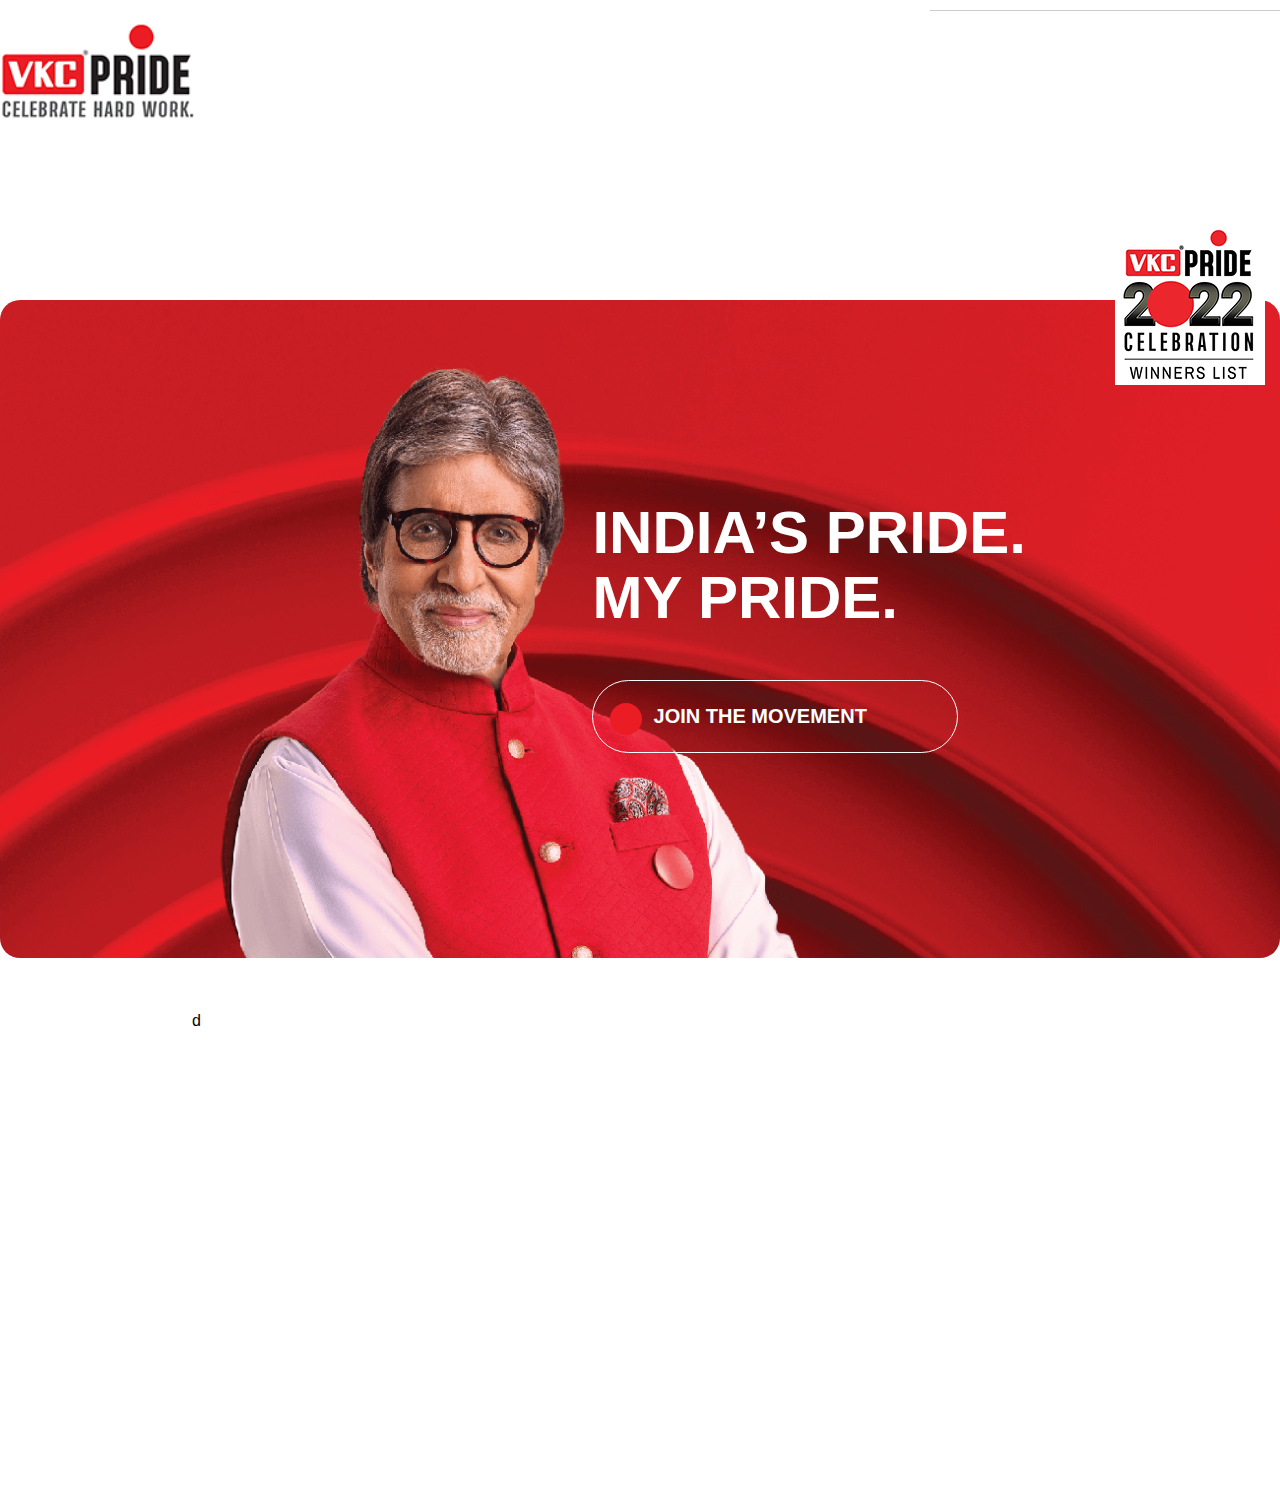
<file: index.html>
<!DOCTYPE html>
<html lang="en">
<head>
    <meta charset="UTF-8">
    <meta http-equiv="X-UA-Compatible" content="IE=edge">
    <meta name="viewport" content="width=device-width, initial-scale=1.0">

    <link href="https://cdn.jsdelivr.net/npm/bootstrap@5.0.2/dist/css/bootstrap.min.css" rel="stylesheet" integrity="sha384-EVSTQN3/azprG1Anm3QDgpJLIm9Nao0Yz1ztcQTwFspd3yD65VohhpuuCOmLASjC" crossorigin="anonymous">
    <link rel="stylesheet" href="https://cdnjs.cloudflare.com/ajax/libs/font-awesome/6.4.0/css/all.min.css" integrity="sha512-iecdLmaskl7CVkqkXNQ/ZH/XLlvWZOJyj7Yy7tcenmpD1ypASozpmT/E0iPtmFIB46ZmdtAc9eNBvH0H/ZpiBw==" crossorigin="anonymous" referrerpolicy="no-referrer" />
    <link rel="stylesheet" href="/style.css">
    <title>Document</title>
</head>
<body>
  <div class="h-auto ">
		<a href="vkc-pride-celebration-2022.html"><img class="pride_22" src="/PAGE-01/vkc-winners.png" alt=""></a></div>

  <div class="padding">
 <div class="header-main container-fluid ps-5" py-sm-0>
    <header class="container-fluid ps-sm-1 py-sm-0 ">
      <a href="" class="logo">
        <img class="" src="/LOGO/logo-01.png" alt="">
      </a>

      <nav>
        <a href=""></a>
      </nav>

      <div class="nav-item mobile-toggler" >
        <a href="" data-bs-toggle="modal" data-bs-target="#navbModal">
          <i class="fa-sharp fa-solid fa-bars" style="color: #0c0d0d;"></i>
        </a>
      </div>

      <!-- <button class="btn" type="button" data-bs-toggle="offcanvas" data-bs-target="#offcanvasTop" aria-controls="offcanvasTop"><i class="fa-sharp fa-solid fa-bars" style="color: #0c0d0d;"></i></button>

                  <div class="offcanvas offcanvas-start" tabindex="-1" id="offcanvasTop" aria-labelledby="offcanvasTopLabel">
                    <div class="offcanvas-header">
                      <h5 id="offcanvasTopLabel">Offcanvas top</h5>
                      <button type="button" class="btn-close text-reset" data-bs-dismiss="offcanvas" aria-label="Close"></button>
                    </div>
                    <div class="offcanvas-body">
                      ...
                    </div>
                  </div> -->






      <div class="modal "  id="navbModal" tabindex="-1" aria-labelledby="exampleModalLabel" aria-hidden="true">
        <div class="modal-dialog">
          <div class="modal-content">


            <div class="modal-header" >
              <img src="/LOGO/logo-01.png" alt="">
              <button type="button" class="btn-close" data-bs-dismiss="modal" aria-label="Close">
                <i class="fa-solid fa-x" style="color: #050505;"></i>
              </button>
            </div>


            <div class="modal-body" >

                  <div class="modal-line">
                    <a href="">Gents</a><img src="/dropdown/man.png" alt="">
                    <i class="fa-solid fa-plus" ></i>
                  </div>

                  <div class="modal-line">
                    <a href="/Ladies">Ladies</a><img src="/dropdown/women.png" alt="">
                    <i class="fa-solid fa-plus"></i>
                  </div>
                  

                  <div class="modal-line">
                    <a href="/Kids">Kids</a><img src="/dropdown/kids.png" alt="">
                    <i class="fa-solid fa-plus" style="color: #a4afc1;"></i>
                  </div>

                  <div class="modal-line">
                    <a href="/New Arrivals">New Arrivals</a>
                    <i class="fa-solid fa-plus float-end"></i>
                  </div>

                  <div class="modal-line">
                    <a href="/My Account">My Account</a>
                  
                  </div>

            </div>


            
          </div>
        </div>
      </div>
    </header>
    
  </div>
   <!-- page-01 -->
   <div class=" page-01 px-5">
    <img class=" h-auto" src="/PAGE-01/banner.png" alt="">


    <div class="imgtext">
      <h2 class="bannerh2">INdia’s pride.<br> my pride.</h2>
      <div class="button1">
        <div class="reddot"></div>&nbsp;&nbsp;join the movement
      </div>
    </div>

    <!-- page-02 -->
    <div class="page-02 container-fluid bg-primary">
      <div class="row h-100">
       

        <div class="col h-auto" >
          d
      </div>
      </div>
    
    </div>
  </div>
</div>
   
    
    
    


    <!-- script boostrap-->
    <script src="https://cdn.jsdelivr.net/npm/@popperjs/core@2.9.2/dist/umd/popper.min.js" integrity="sha384-IQsoLXl5PILFhosVNubq5LC7Qb9DXgDA9i+tQ8Zj3iwWAwPtgFTxbJ8NT4GN1R8p" crossorigin="anonymous"></script>
<script src="https://cdn.jsdelivr.net/npm/bootstrap@5.0.2/dist/js/bootstrap.min.js" integrity="sha384-cVKIPhGWiC2Al4u+LWgxfKTRIcfu0JTxR+EQDz/bgldoEyl4H0zUF0QKbrJ0EcQF" crossorigin="anonymous"></script>
    
</body>
</html>




<!-- <div class="col ">
  card
  <div class="card-story card h-100">
    <h2 class="video-text card-title fs-1 fw-bolder">I AM PROUD OF
      HARD WORK.</h2>
      <h5>The inspiring story of</h5>
      <h4>Amitabh Bachchan’s</h4>
      <h5>hard work.</h5>
      <button class="btn-2 btn border-1 border-dark d-flex w-50">
          <div class="reddote "></div>
          &nbsp;<span class="ps-3">WATCH NOW</span>

      </button>
  </div>
</div> -->
</file>
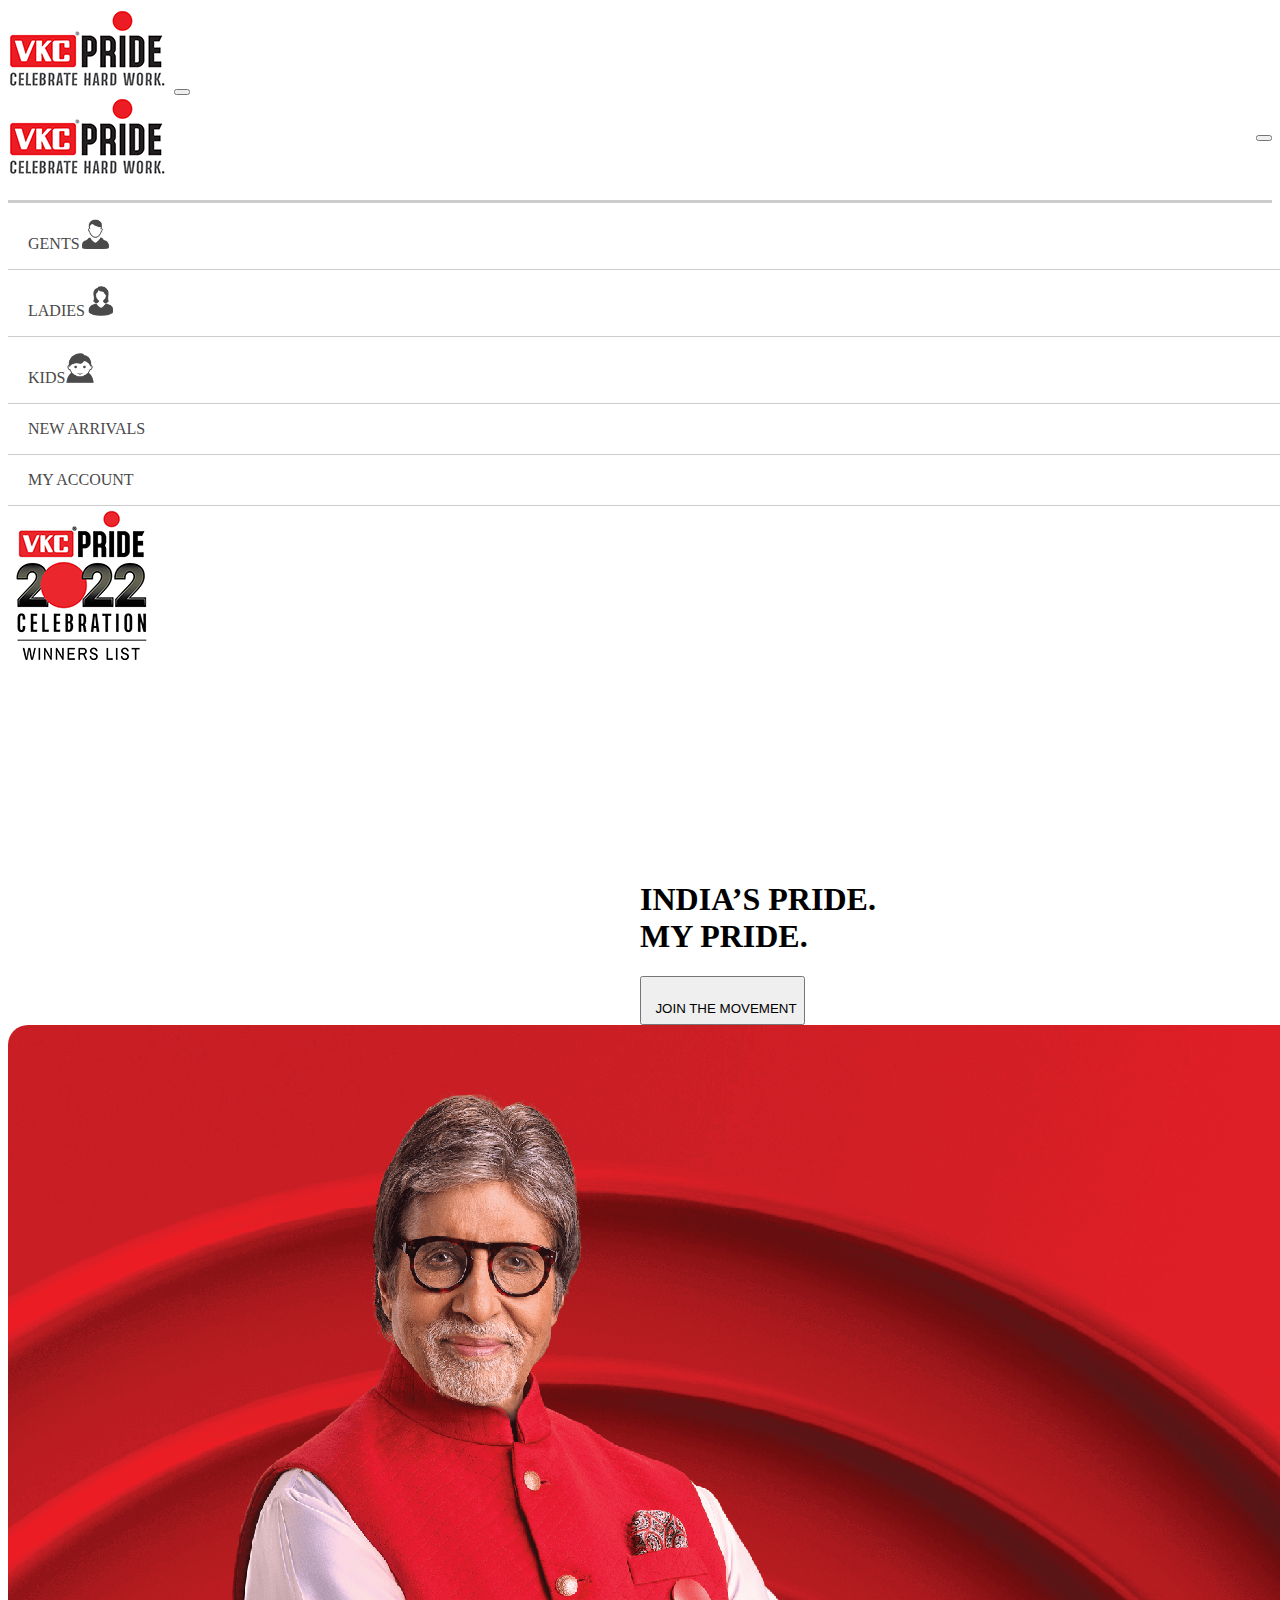
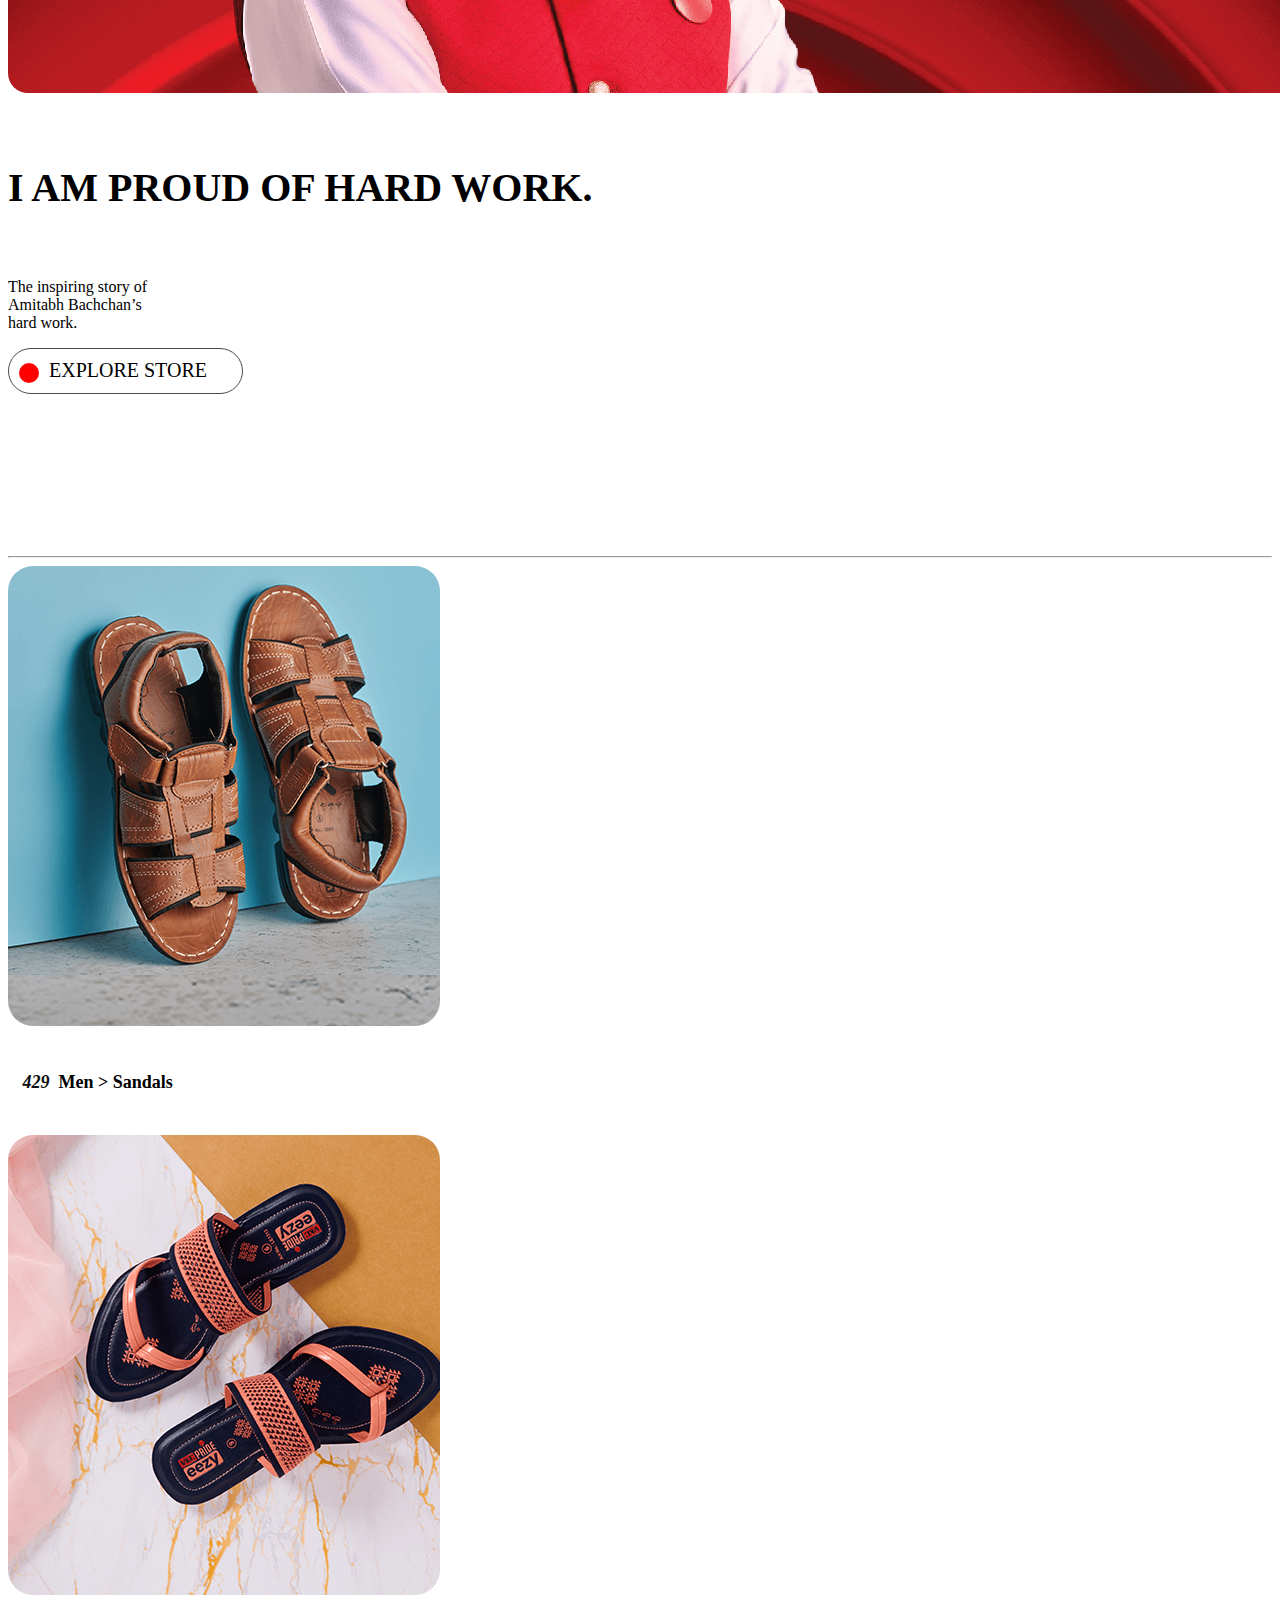
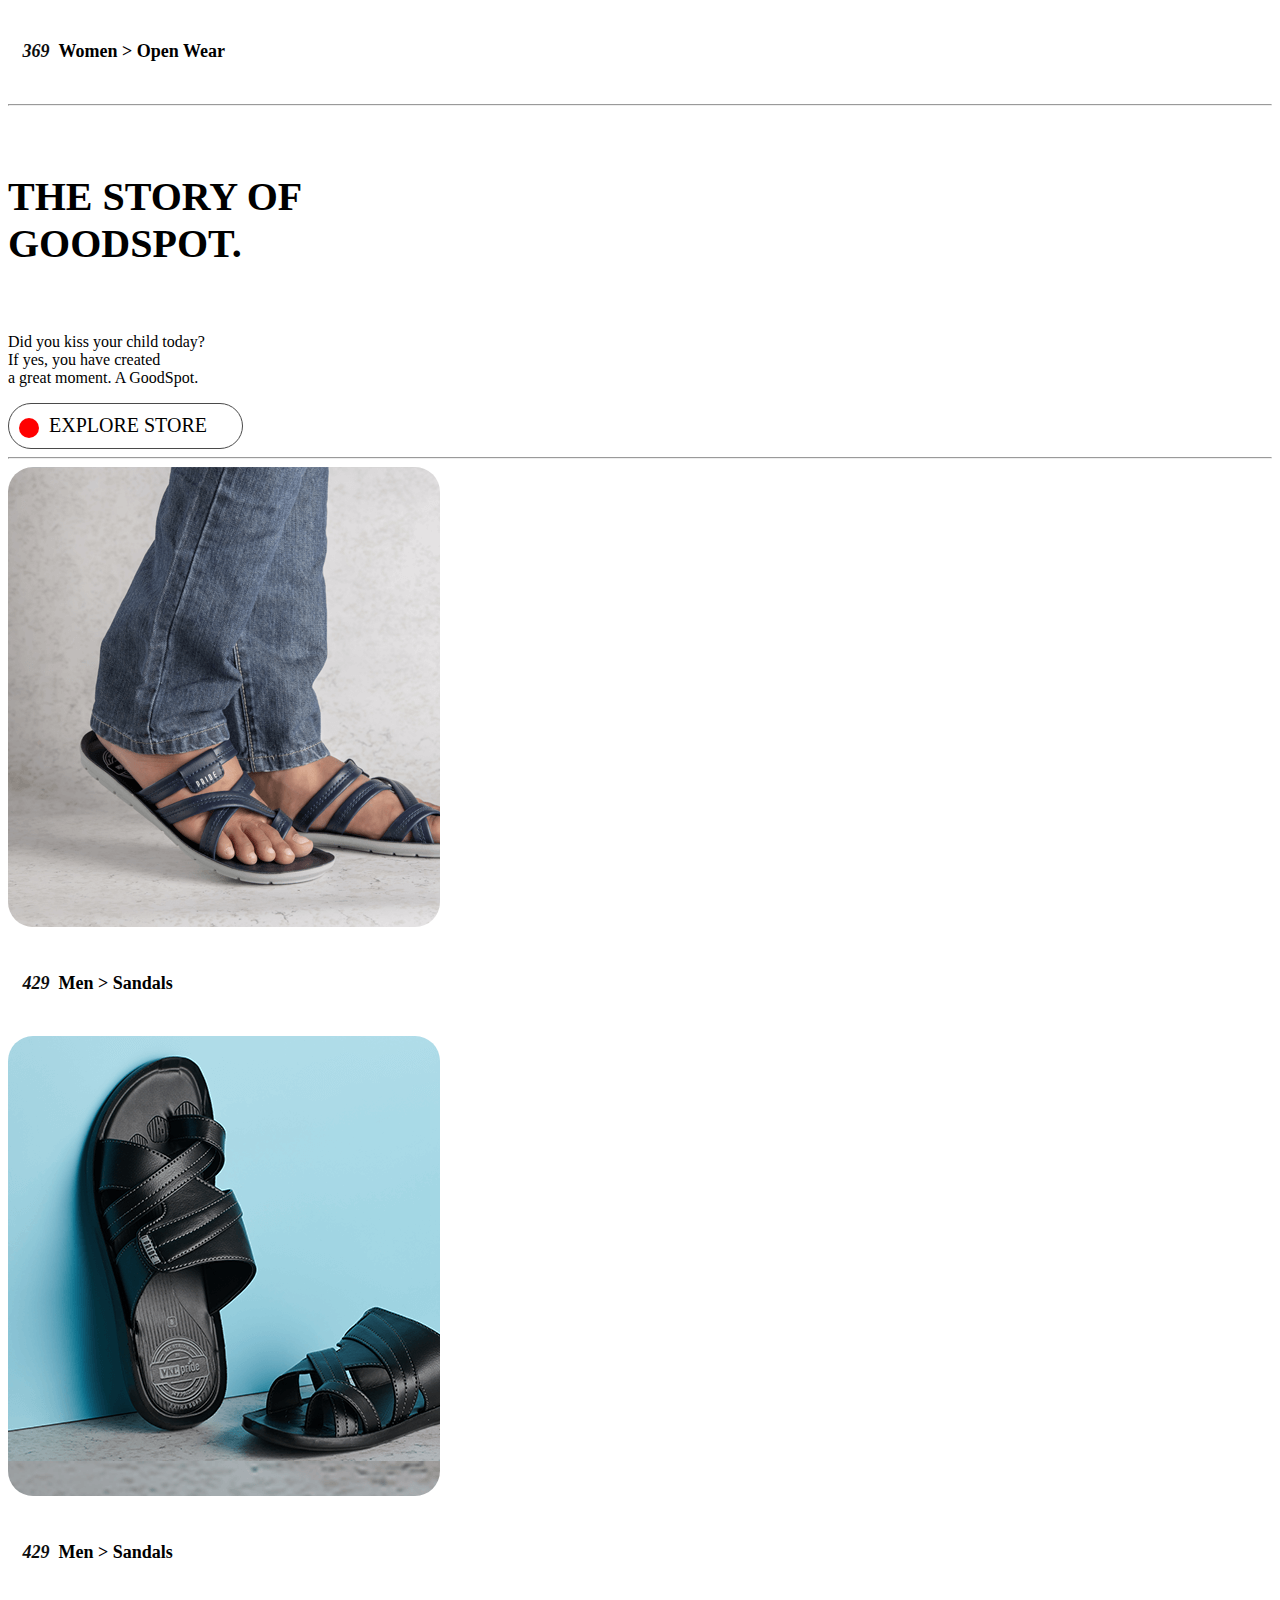
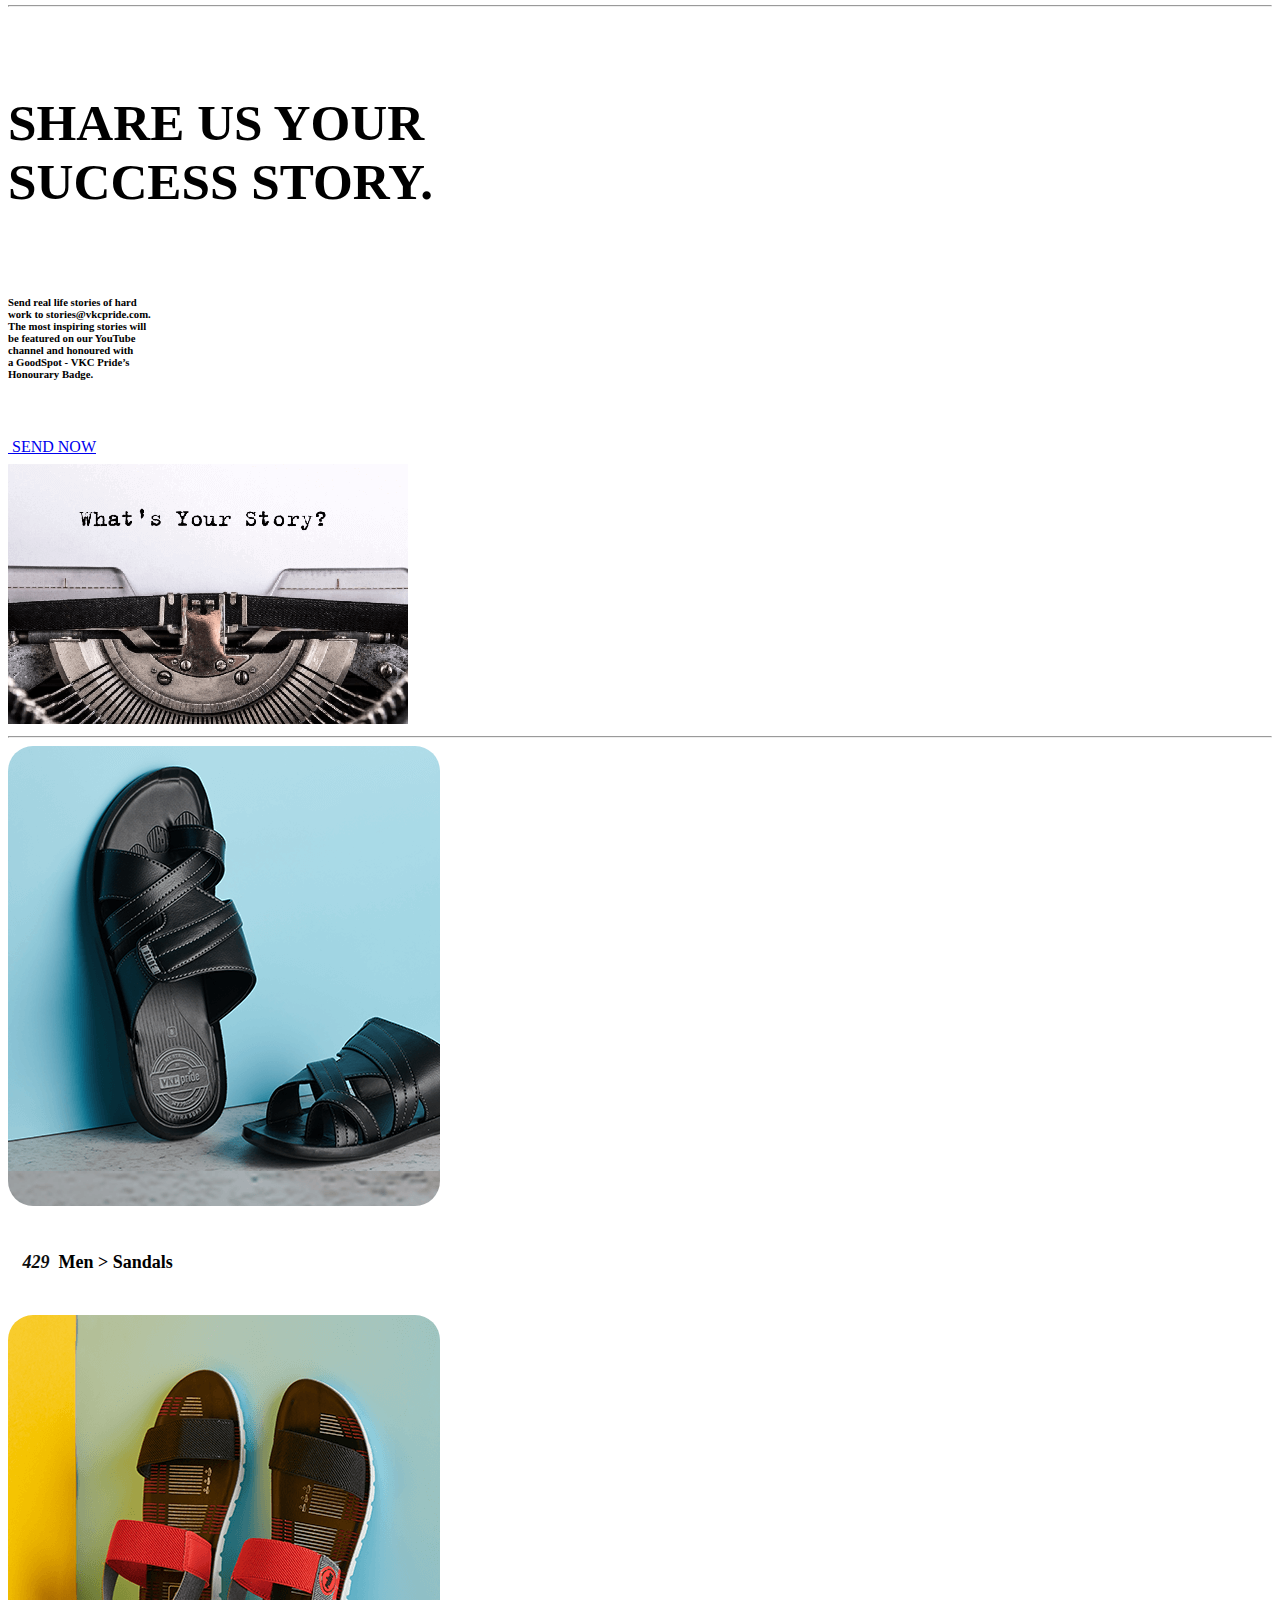
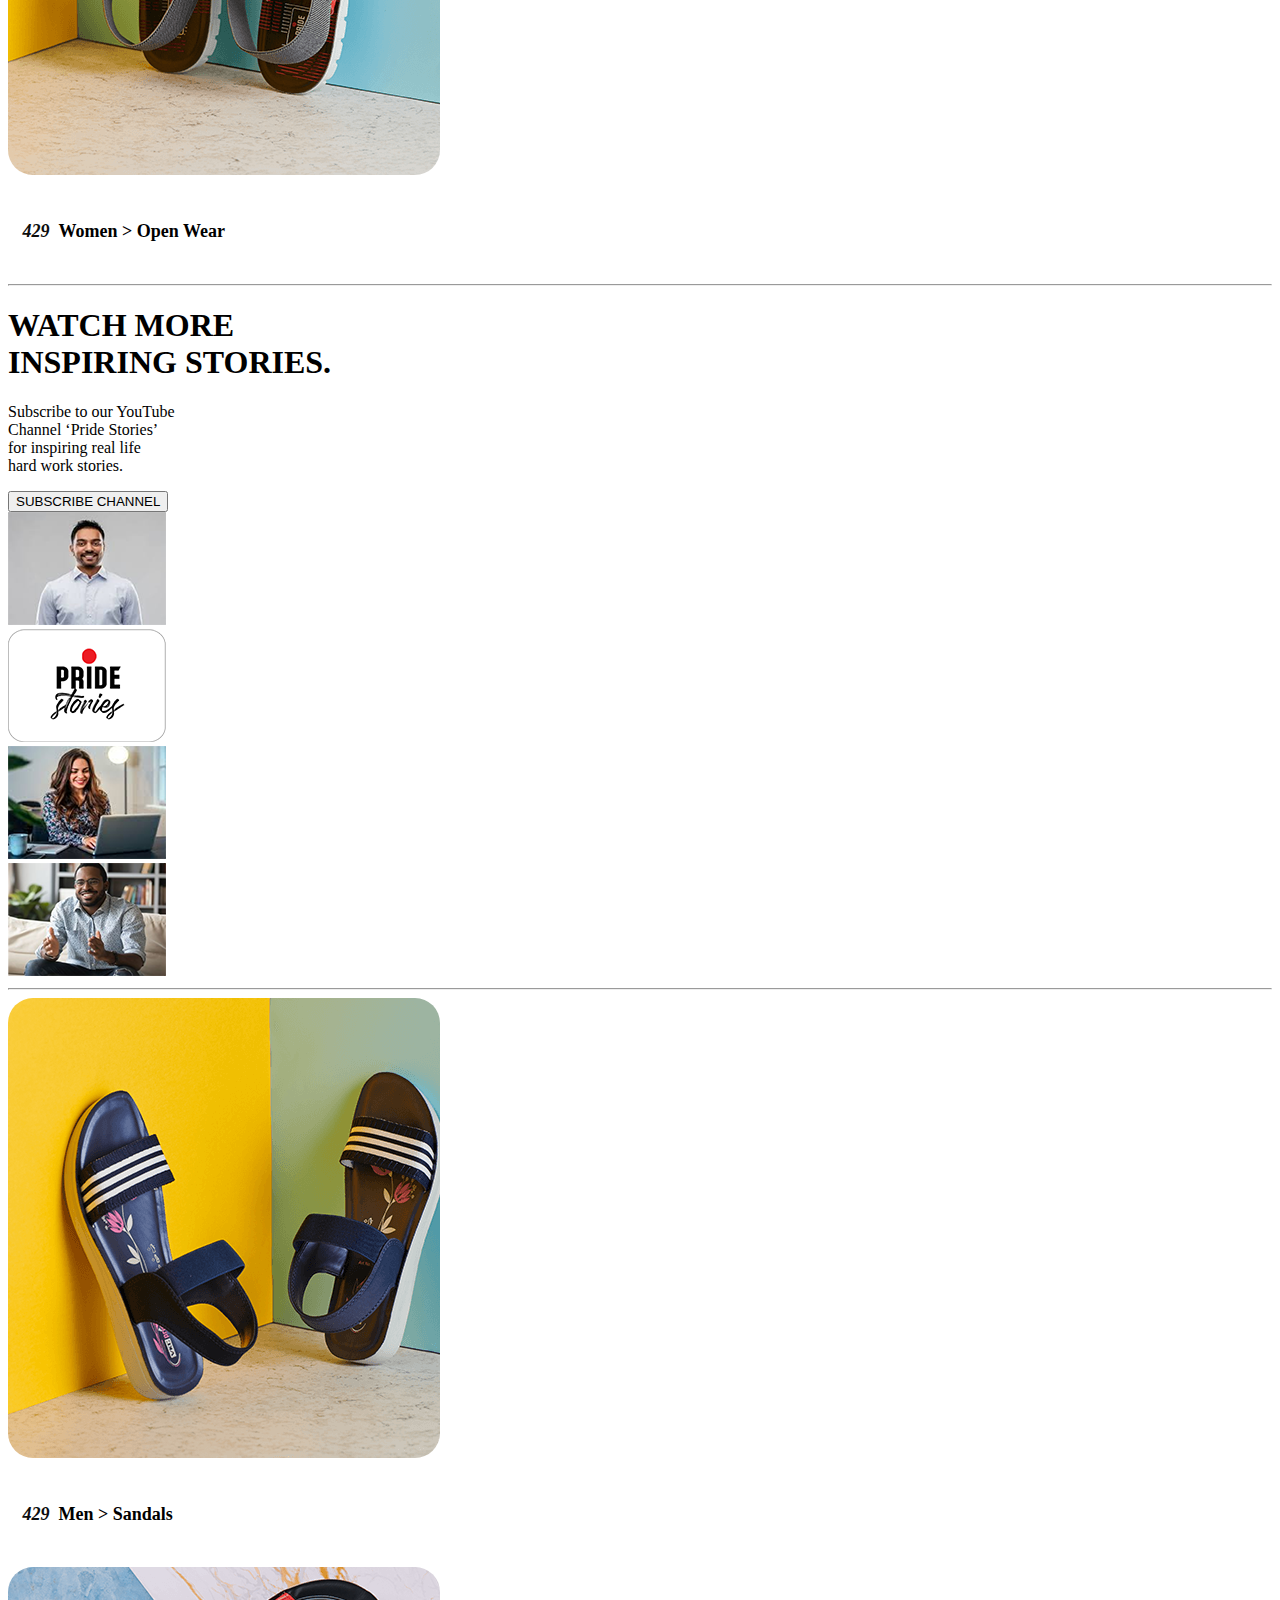
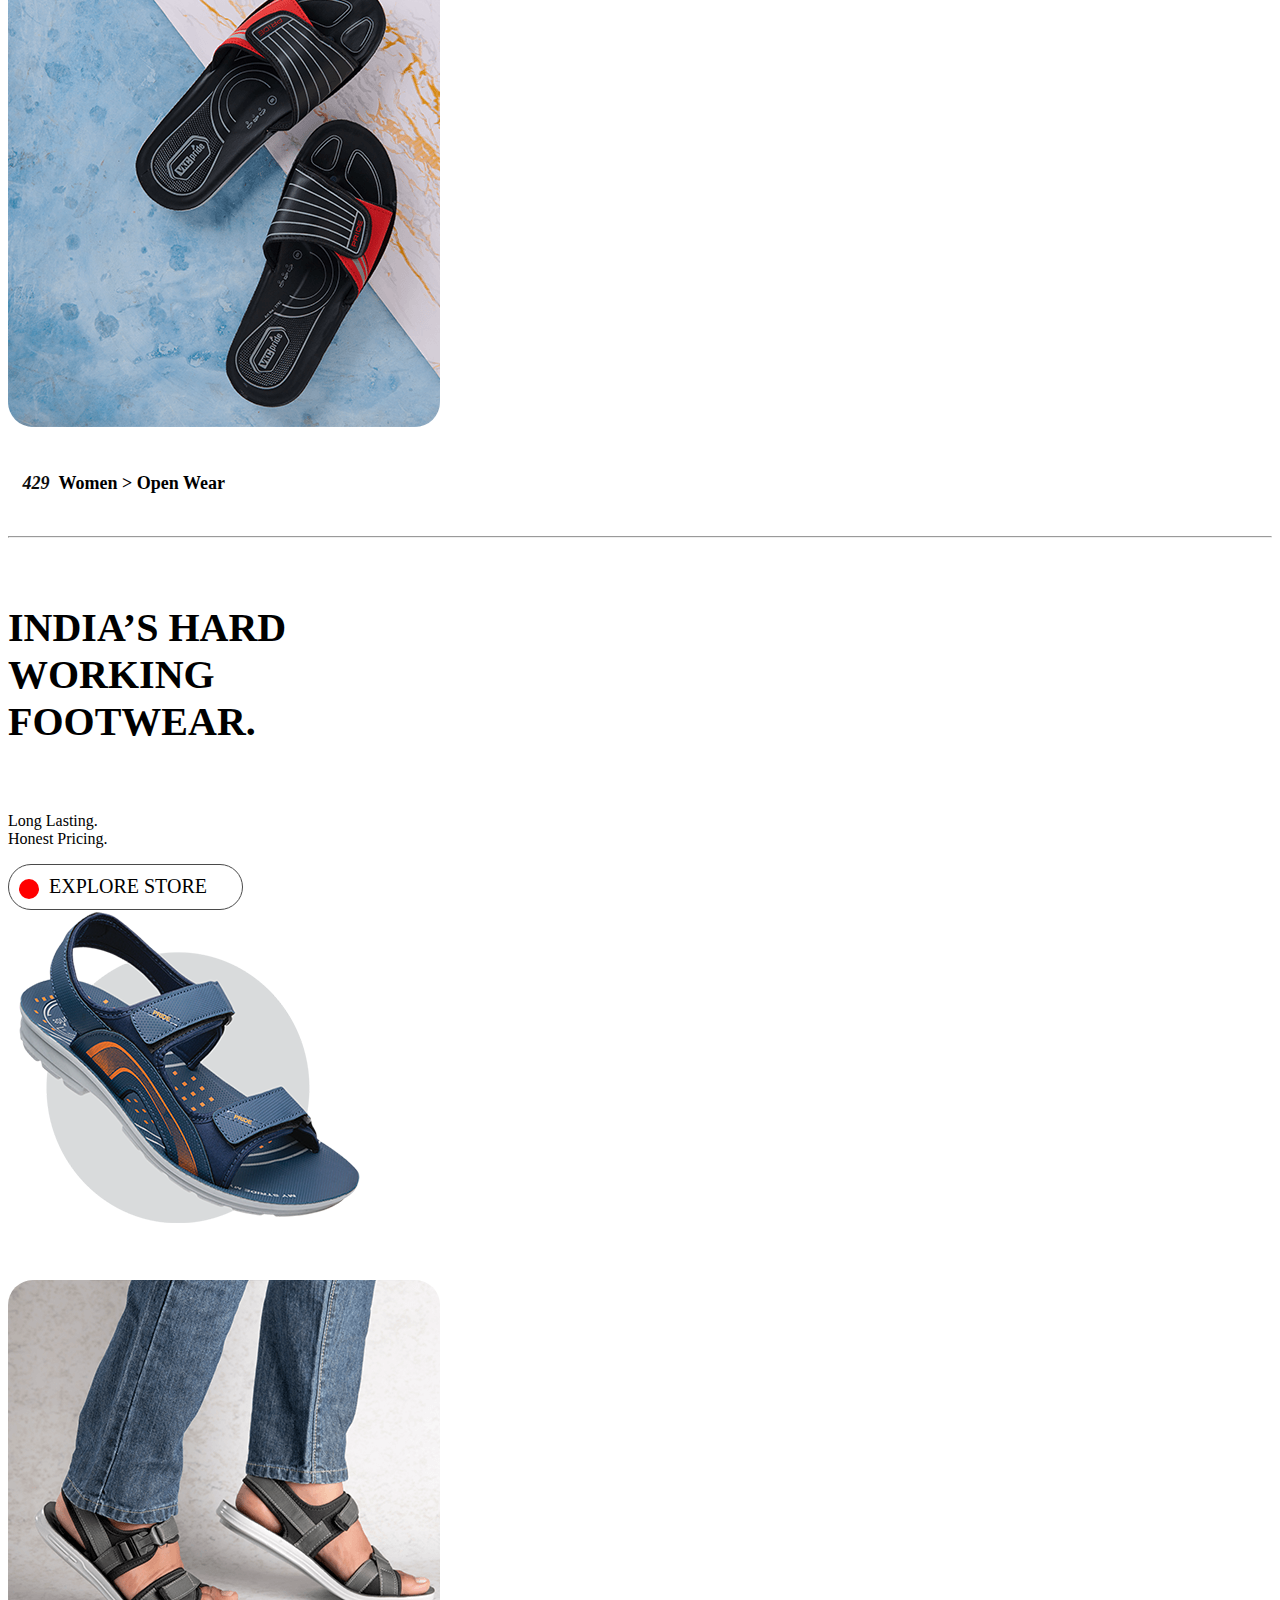
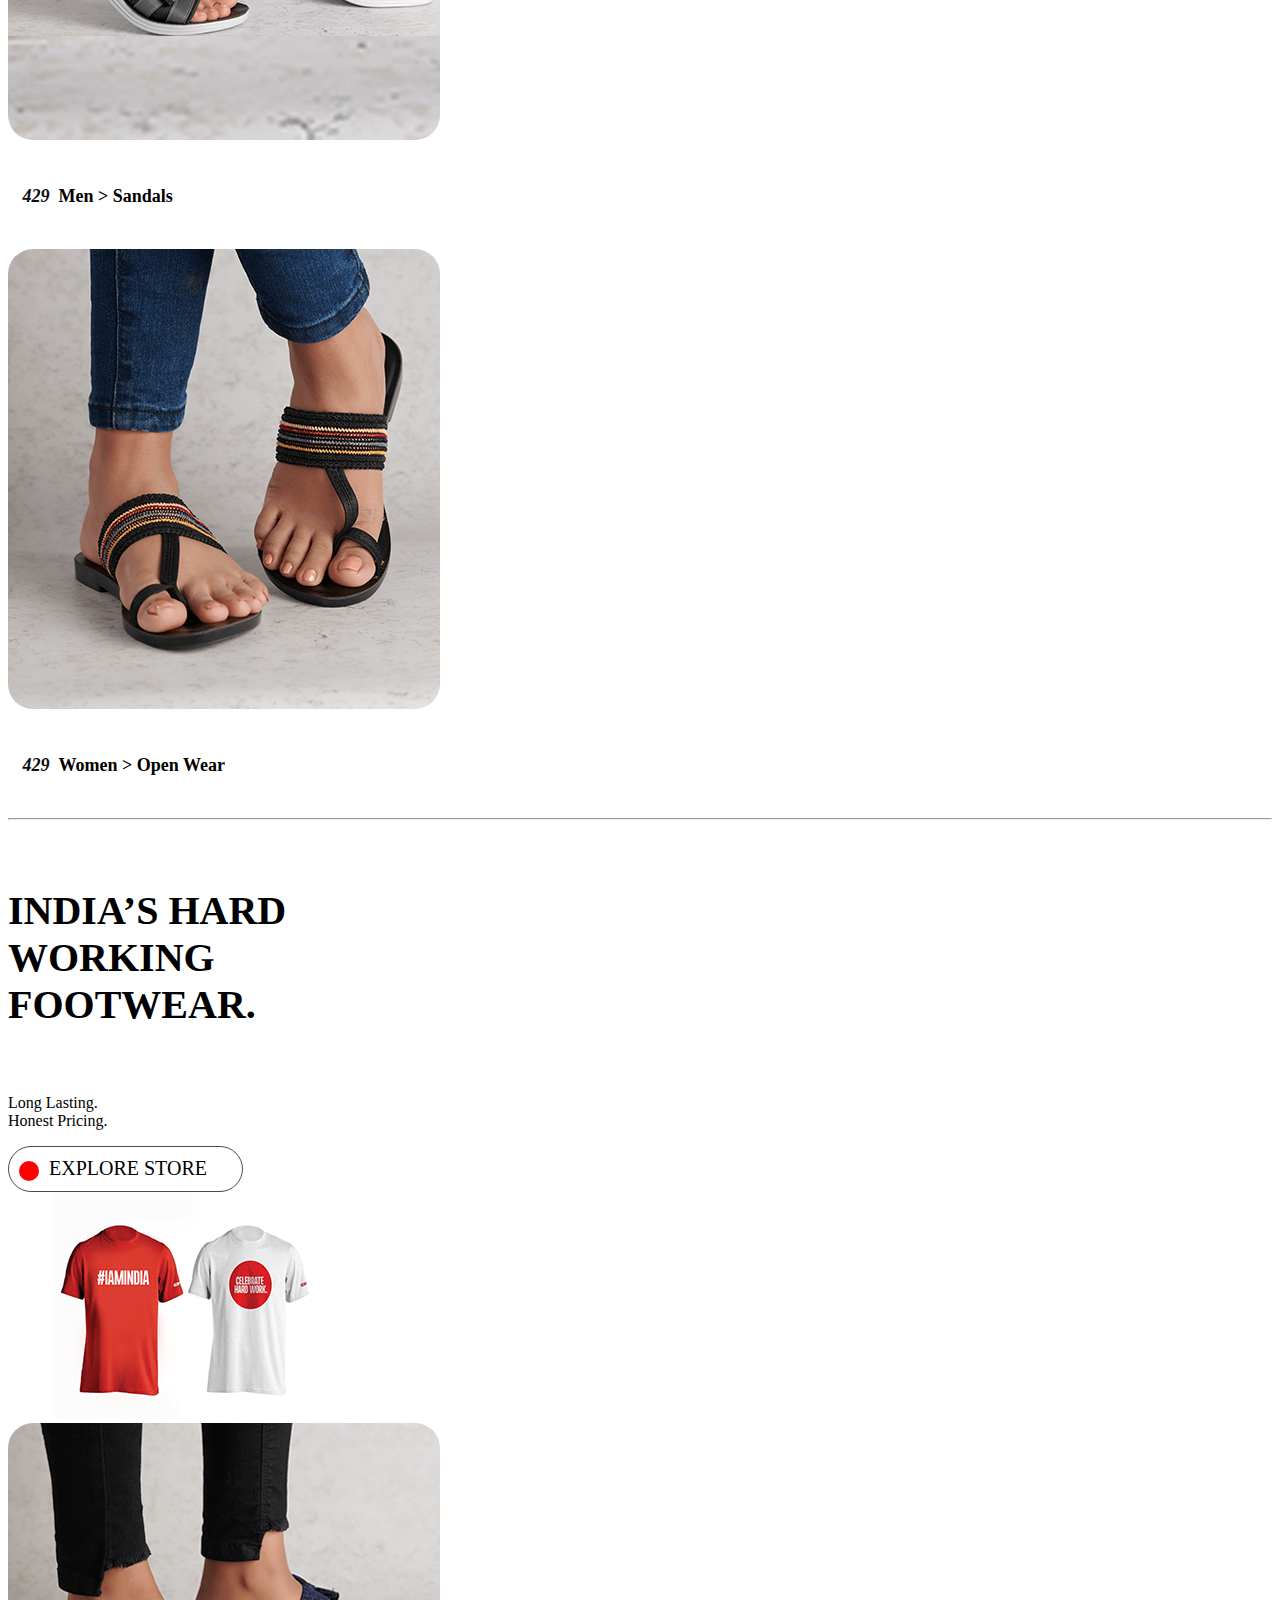
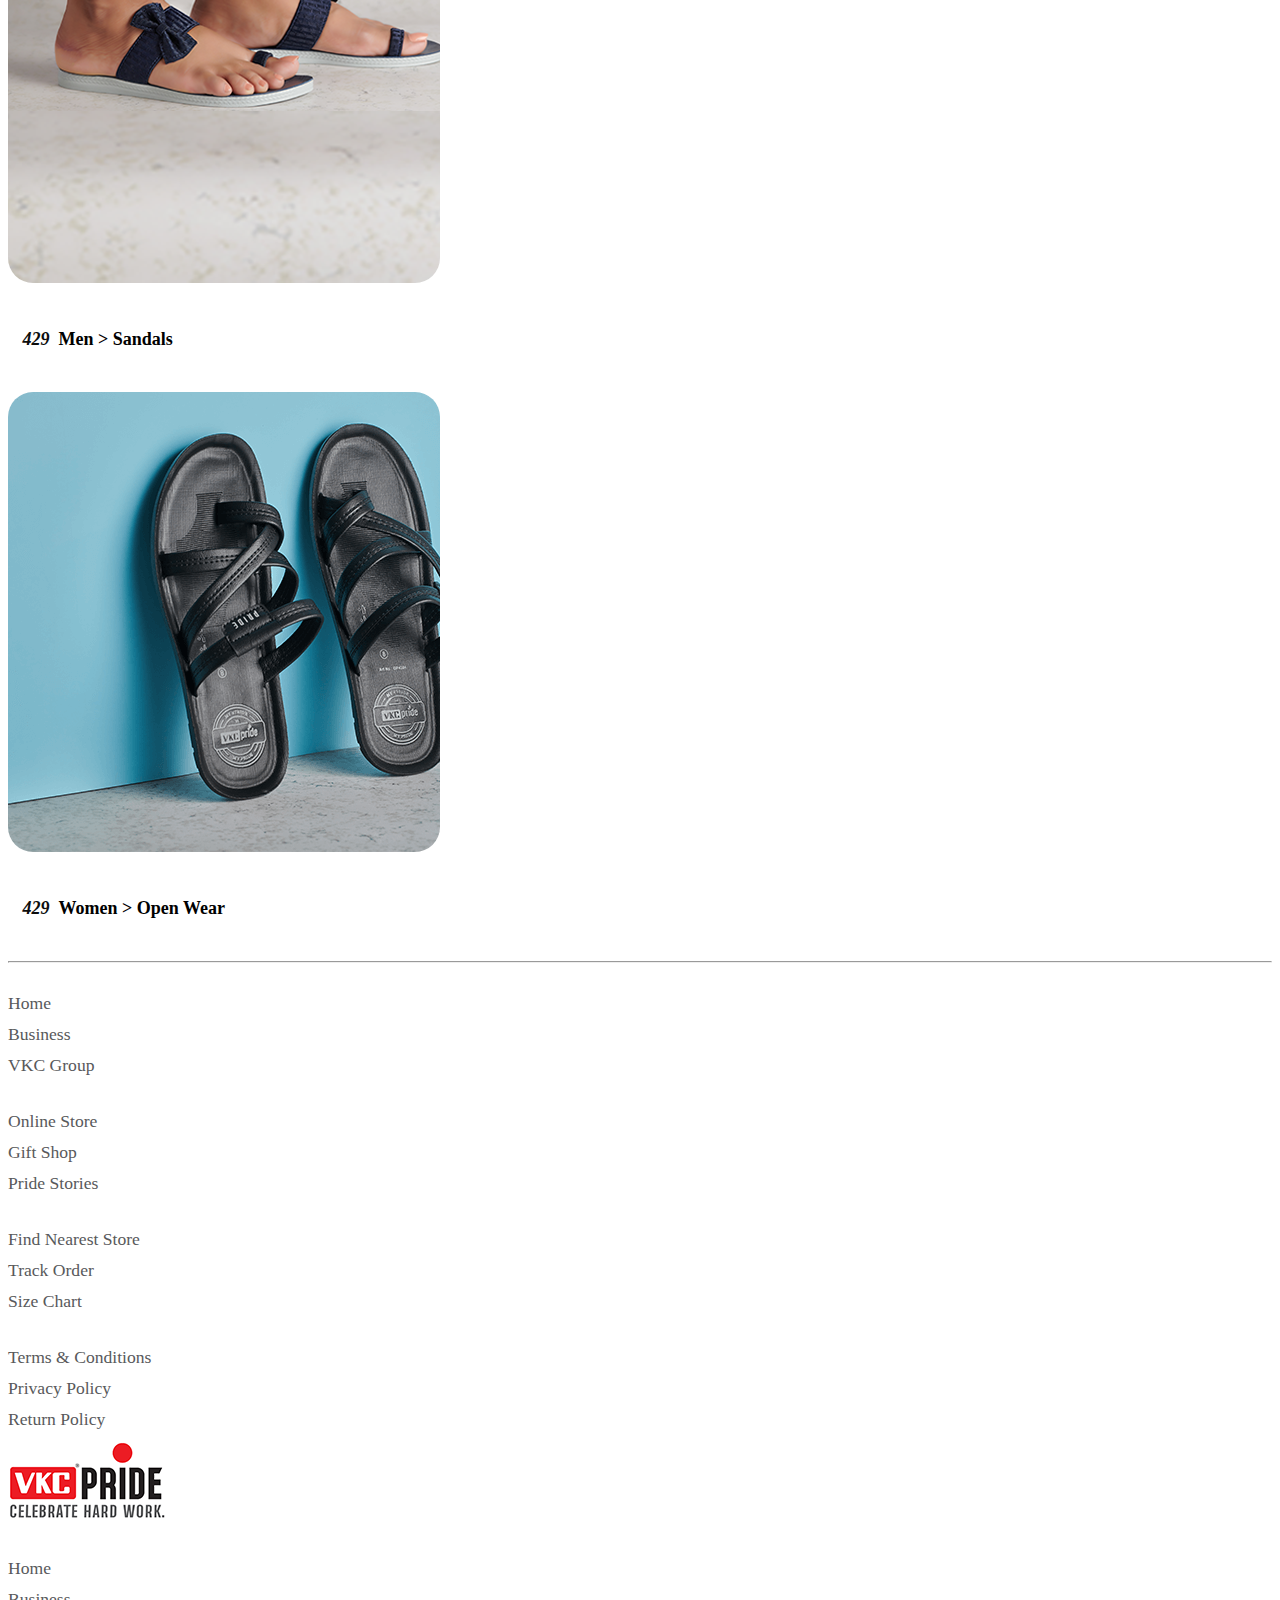
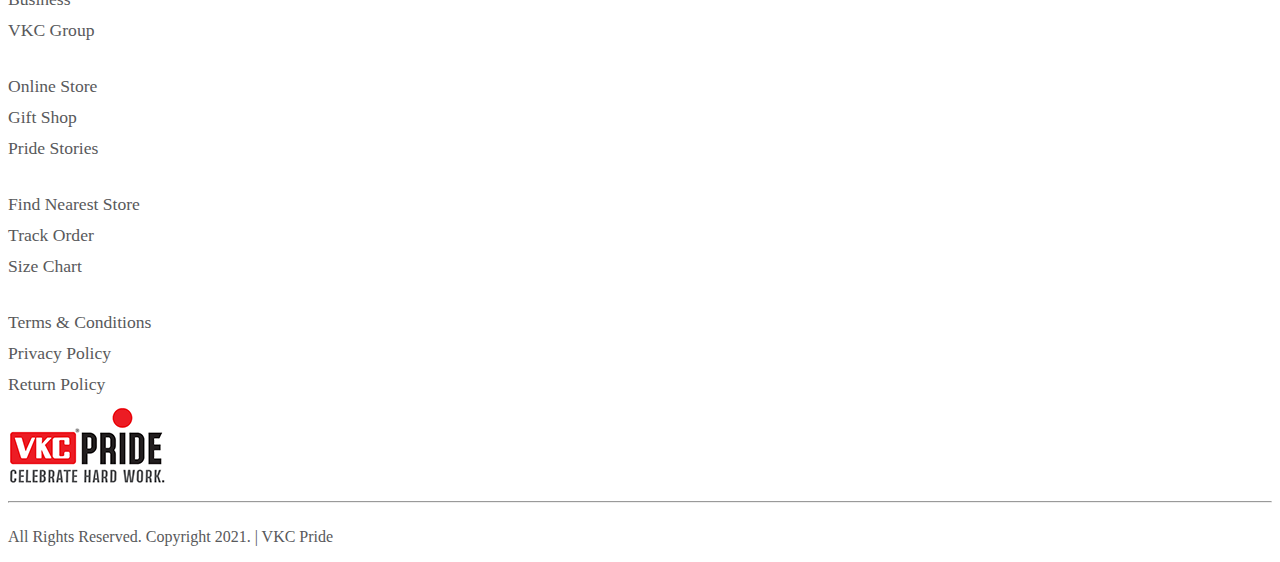
<file: vkc.html>
<!DOCTYPE html>
<html lang="en">
<head>
    <meta charset="UTF-8">
    <meta http-equiv="X-UA-Compatible" content="IE=edge">
    <meta name="viewport" content="width=device-width, initial-scale=1.0">

    <link rel="icon" href="images/fav.png" type="image/x-icon">
    <link href="https://cdn.jsdelivr.net/npm/bootstrap@5.0.2/dist/css/bootstrap.min.css" rel="stylesheet" integrity="sha384-EVSTQN3/azprG1Anm3QDgpJLIm9Nao0Yz1ztcQTwFspd3yD65VohhpuuCOmLASjC" crossorigin="anonymous">
    <link rel="stylesheet" href="https://cdnjs.cloudflare.com/ajax/libs/font-awesome/6.4.0/css/all.min.css" integrity="sha512-iecdLmaskl7CVkqkXNQ/ZH/XLlvWZOJyj7Yy7tcenmpD1ypASozpmT/E0iPtmFIB46ZmdtAc9eNBvH0H/ZpiBw==" crossorigin="anonymous" referrerpolicy="no-referrer" />    <!-- css -->
    <link rel="stylesheet" href="vkcstyle.css">
    <title>Document</title>
</head>
<body> 

          <!-- hrader
          ===================================== -->

    <div class="container-fluid ps-sm-5 bg-white sticky-top">
      
        <nav class="navbar navbar-light bg-white">
           
            <div class="container-fluid">
                <img class="p-0" src="/LOGO/logo-01.png" alt="">

              <!-- offcanvas
              ================================== -->
                
                <button class="btn" type="button" data-bs-toggle="offcanvas" data-bs-target="#offcanvasTop" aria-controls="offcanvasTop">
                  <i class="fa-sharp fa-solid fa-bars" style="color: #0c0d0d;"></i></button>

                <div class="offcanvas offcanvas-start" tabindex="-1" id="offcanvasTop" aria-labelledby="offcanvasTopLabel">
                  <div class="offcanvas-header">
                    <img id="offcanvasTopLabel" src="/LOGO/logo-01.png" alt="">
                    <button type="button" class="btn-close text-reset" data-bs-dismiss="offcanvas" aria-label="Close"></button>
                  </div>
                  <div class="offcanvas-body p-0">
                    <div class="offcanvas-line">
                        <a href="">Gents</a><img src="/dropdown/man.png" alt="">
                        <i class="fa-solid fa-plus float-end" ></i>
                      </div>
    
                      <div class="offcanvas-line">
                        <a href="/Ladies">Ladies</a><img src="/dropdown/women.png" alt="">
                        <i class="fa-solid fa-plus float-end"></i>
                      </div>
                      
    
                      <div class="offcanvas-line">
                        <a href="/Kids">Kids</a><img class="" src="/dropdown/kids.png" alt="">
                        <i class="fa-solid fa-plus float-end" style="color: #010205;"></i>
                      </div>
    
                      <div class="offcanvas-line">
                        <a href="/New Arrivals">New Arrivals</a>
                        <i class="fa-solid fa-plus float-end"></i>
                      </div>
    
                      <div class="offcanvas-line">
                        <a href="/My Account">My Account</a>
                      
                      </div>
                  </div>
                </div>

            </div>
          </nav>
          

    </div>

   
    <!-- INdia’s pride
    ================================================= -->
    

        <div class="container-fluid px-sm-5 ">
          
           
      
         
            <div class="vkc position-relative " >
              <img class="position-fixed winner " src="/PAGE-01/vkc-winners.png" alt="" style="right: 0%; top: 25%; z-index: 999;">
                <div class="text1 position-absolute">
                    <h1 class="text-white fw-bolder ">INDIA’S PRIDE. <br>
                        MY PRIDE.</h1>
                        <button class="btn-1  btn border-white  p-lg-4  fw-bolder fs-4 rounded-pill text-white text-center"> <i class="fa-sharp fa-solid fa-circle fa-xl" style="color: #EC1C24;"></i>&nbsp; <span> JOIN THE MOVEMENT</span></button>
                  </div>
        <img class="india w-100 " src="/PAGE-01/banner.png" alt="">
        
            
    </div>
    </div>
    <!-- videoooo
    =============================== -->

    <div class="container-sm justify-content-center d-flex">
      <div class="row my-5 ">
        <div class="col-6">
          <div class="card border-0 ">
            <div class="card-body card-5">
              <h5 class=" card-title fw-bold">I AM PROUD OF
                HARD WORK.</h5>
                <p class="text">The inspiring story of <br>
                 <span class="fs-5">Amitabh Bachchan’s</span> <br>
                  hard work.</p>
                <div class="button6">
                  <div class="reddot"></div>&nbsp;&nbsp;Explore store
                </div>
            </div>
          </div>
        </div>
        <div class="col-6 d-flex">
          <iframe class="m-auto"  width="70%" height="60%" src="https://www.youtube.com/embed/KmBDZJjED8k" title="YouTube video player" frameborder="0" allow="accelerometer; autoplay; clipboard-write; encrypted-media; gyroscope; picture-in-picture; web-share" allowfullscreen></iframe>
          </div>
      </div>
    </div>

  <hr>

    <!-- images
    ===================================== -->
    <div class="container">
        <div class="row justify-content-center  py-5">
          <div class="col-lg-5 col-md-6 col-sm-6 ">
            <div class="imgtex position-relative">
              <img src="images/img1.png" class="card-img card-img-top img-fluid mt-3" alt="...">

              <h6 class="imgovrtext position-absolute">
                <i class="fa-solid fa-indian-rupee-sign fa-lg p-2 rounded-3 sq" style="color: #0c0d0d;">&nbsp;429</i>
                &nbsp;Men &gt; Sandals</h6>
              </div>
          </div>
          <div class="col-lg-5 col-md-6 col-sm-6">
            <div class="imgtex position-relative">
              <img src="images/img2.png" class="card-img card-img-top img-fluid mt-3" alt="...">

              <h6 class="imgovrtext position-absolute">
                <i class="fa-solid fa-indian-rupee-sign fa-lg p-2 rounded-3 sq" style="color: #0c0d0d;">&nbsp;369</i>
                &nbsp;Women &gt; Open Wear</h6>
              </div>
          </div>
        </div>
    </div>
        <hr>

        <!-- the story
        ====================================================== -->

        <div class="container-sm justify-content-center d-flex">
          <div class="row my-5 ">
            <div class="col-6">
              <div class="card border-0 ">
                <div class="card-body card-5">
                  <h5 class=" card-title fw-bold">THE STORY OF <br>
                    GOODSPOT.</h5>
                    <p class="card-text">Did you kiss your child today? <br>
                      If yes, you have created <br>
                      a great moment. A GoodSpot.</p>
                    <div class="button6">
                      <div class="reddot"></div>&nbsp;&nbsp;Explore store
                    </div>
                </div>
              </div>
            </div>
            <div class="col-6 d-flex"><i class="fa-solid fa-circle fa-2xl m-auto bigdot" style="color: #f20202;"></i></div>
          </div>
        </div>

      <hr>

      <!-- images-02
      =================================== -->


      <div class="container  my-4">
        <div class="row justify-content-center ">
          <div class="col-lg-5 col-md-6 col-sm-6">
            <div class="imgtex position-relative">
              <img src="images/img3.png" class="card-img card-img-top img-fluid mt-3" alt="...">

              <h6 class="imgovrtext position-absolute">
                <i class="fa-solid fa-indian-rupee-sign fa-lg p-2 rounded-3 sq" style="color: #0c0d0d;">&nbsp;429</i> 
                &nbsp;Men &gt; Sandals</h6>
              </div>
          </div>
          <div class="col-lg-5 col-md-6 col-sm-6">
            <div class="imgtex position-relative">
              <img src="images/img5.png" class="card-img card-img-top img-fluid mt-3" alt="...">

              <h6 class="imgovrtext position-absolute">
                <i class="fa-solid fa-indian-rupee-sign fa-lg p-2 rounded-3 sq" style="color: #0c0d0d;">&nbsp;429</i> 
                &nbsp;Men &gt; Sandals</h6>
              </div>
          </div>
        </div>
      </div>
<hr>
        <!-- success sory
        ================================ -->
        <div class="container my-5">
          <div class="row justify-content-center pb-lg-5">
            <div class="col-6 justify-content-center d-flex align-items-center">
              <div class="card border-0">
                <div class="card-body imgtex">
                  <h5 class=" card-title fw-bold text-wrap">SHARE US YOUR <br>
                    SUCCESS STORY.</h5>
                  <h6 class="card-text ">Send real life stories of hard <br>
                    work to stories@vkcpride.com. <br>
                    The most inspiring stories will <br>
                    be featured on our YouTube <br>
                    channel and honoured with <br>
                    a GoodSpot - VKC Pride’s <br>
                    Honourary Badge.</h6>
                  
                  <a href="#" class="btn-3 btn btn-white border-1 border-dark text-dark rounded-pill fw-bold p-2"> <i class="fa-sharp fa-solid fa-circle fa-xl" style="color: #EC1C24;"></i>&nbsp;<span>SEND NOW</span></a>
                </div>
              </div>
            </div>
            <div class="col-6 d-flex align-items-center justify-content-center ">
              <div class="container-sm">
                <img class="img-fluid" src="/images/story.png" alt="">
              </div>
            </div>
          </div>
        </div>  
        <hr>

        <!-- image-03
        ======================================= -->


        <div class="container ">
          <div class="row justify-content-center  py-5">
            <div class="col-lg-5 col-md-6 col-sm-6 ">
              <div class="imgtex position-relative">
                <img src="images/img5.png" class="card-img card-img-top img-fluid mt-3" alt="...">
  
                <h6 class="imgovrtext position-absolute">
                  <i class="fa-solid fa-indian-rupee-sign fa-lg p-2 rounded-3 sq" style="color: #0c0d0d;">&nbsp;429</i> 
                  &nbsp;Men &gt; Sandals</h6>
                </div>
            </div>
            <div class="col-lg-5 col-md-6 col-sm-6">
              <div class="imgtex position-relative">
                <img src="images/img6.png" class="card-img card-img-top img-fluid mt-3" alt="...">
  
                <h6 class="imgovrtext position-absolute">
                  <i class="fa-solid fa-indian-rupee-sign fa-lg p-2 rounded-3 sq" style="color: #0c0d0d;">&nbsp;429</i> 
                  &nbsp;Women &gt; Open Wear</h6>
                </div>
            </div>
          </div>
        </div>
          <hr>

          <!-- subscribe
          ======================================= -->


            <div class="container my-5">
              <div class="row justify-content-center ">
                
                <div class="col-6 justify-content-center d-flex align-items-center">
                  <div class="card mb-3 border-0" style="max-width: 25rem;">
                    <div class="card-header bg-transparent border-0"> <h1>WATCH MORE INSPIRING STORIES.</h1>
                      </div>
                    <div class="card-body text-dark">
                     
                      <p class="card-text border-0">Subscribe to our YouTube <br>
                        Channel ‘Pride Stories’ <br>
                        for inspiring real life <br>
                        hard work stories.</p>
                    </div>
                    <div class="card-footer bg-transparent border-0">
                      <button class="btn-5 bg-transparent border-1 rounded-pill">  SUBSCRIBE CHANNEL</button>
                    </div>
                  </div>
                </div>

                <div class=" col-6 justify-content-center align-items-center">
                  
                  <!-- inner row-01
                  ======================== -->
                   <div class="row  pb-3  img-fluid">
                      <div class="col-lg-5 col-md-6 col-sm-6">
                        <img class="rounded-3" src="/images/story1.png" alt="">
                      </div>
                      <div class="col-lg-5 col-md-6 col-sm-6 ps-0">
                        <img src="/images/pride.png" alt="">
                      </div>
                   </div> 

                   <!-- inner row-02
                  ======================== -->
                   <div class="row img-fluid">
                    <div class="col-lg-5 col-md-6 col-sm-6">
                      <img class="rounded-3" src="/images/story2.png" alt="">
                    </div>
                    <div class="col-lg-5 col-md-6 col-sm-6 ps-0">
                      <img class="rounded-3" src="/images/story3.png" alt="">
                    </div>
                 </div> 

                </div>
              </div>
            </div>  
            <hr>

            <!-- image-04
            ======================================== -->
    
            <div class="container ">
              <div class="row justify-content-center  py-5">
                <div class="col-lg-5 col-md-6 col-sm-6 ">
                  <div class="imgtex position-relative">
                    <img src="images/img7.png" class="card-img card-img-top img-fluid mt-3" alt="...">
      
                    <h6 class="imgovrtext position-absolute">
                      <i class="fa-solid fa-indian-rupee-sign fa-lg p-2 rounded-3 sq" style="color: #0c0d0d;">&nbsp;429</i> 
                      &nbsp;Men &gt; Sandals</h6>
                    </div>
                </div>
                <div class="col-lg-5 col-md-6 col-sm-6">
                  <div class="imgtex position-relative">
                    <img src="images/img8.png" class="card-img card-img-top img-fluid mt-3" alt="...">
      
                    <h6 class="imgovrtext position-absolute">
                      <i class="fa-solid fa-indian-rupee-sign fa-lg p-2 rounded-3 sq" style="color: #0c0d0d;">&nbsp;429</i> 
                      &nbsp;Women &gt; Open Wear</h6>
                    </div>
                </div>
              </div>
            </div>
              <hr>

              <!-- Explore store
              ================================================= -->


                <div class="container-fluid justify-content-center  d-flex">
                  <div class="row my-5">
                    <div class="col-6">
                      <div class="card border-0 ">
                        <div class="card-body">
                          <h5 class="card-5 card-title fw-bold">INDIA’S HARD <br>
                            WORKING <br>
                            FOOTWEAR.</h5>
                          <p class="card-text">Long Lasting. <br>
                            Honest Pricing.</p>
                            <div class="button2 button6">
                              <div class="reddot"></div>&nbsp;&nbsp;Explore store
                            </div>
                        </div>
                      </div>
                    </div>
                    <div class="col-6"><img class="img-fluid" src="/images/footwear.png" alt=""></div>
                  </div>
                </div>
              


                <!-- image-05
                =================================== -->


                <div class="container ">
                  <div class="row justify-content-center  py-5">
                    <div class="col-lg-5 col-md-6 col-sm-6 ">
                      <div class="imgtex position-relative">
                        <img src="images/img9.png" class="card-img card-img-top img-fluid mt-3" alt="...">
          
                        <h6 class="imgovrtext position-absolute">
                          <i class="fa-solid fa-indian-rupee-sign fa-lg p-2 rounded-3 sq" style="color: #0c0d0d;">&nbsp;429</i> 
                          &nbsp;Men &gt; Sandals</h6>
                        </div>
                    </div>
                    <div class="col-lg-5 col-md-6 col-sm-6">
                      <div class="imgtex position-relative">
                        <img src="images/img10.png" class="card-img card-img-top img-fluid mt-3" alt="...">
          
                        <h6 class="imgovrtext position-absolute">
                          <i class="fa-solid fa-indian-rupee-sign fa-lg p-2 rounded-3 sq" style="color: #0c0d0d;">&nbsp;429</i> 
                          &nbsp;Women &gt; Open Wear</h6>
                        </div>
                    </div>
                  </div>
                </div>
                  <hr>
              

                  <!-- gift shop
                  ================================== -->


                <div class="container-sm justify-content-center d-flex">
                  <div class="row my-5 ">
                    <div class="col-6">
                      <div class="card border-0 ">
                        <div class="card-body card-5">
                          <h5 class=" card-title fw-bold">INDIA’S HARD <br>
                            WORKING <br>
                            FOOTWEAR.</h5>
                            <p class="card-text">Long Lasting. <br>
                            Honest Pricing.</p>
                            <div class="button6">
                              <div class="reddot"></div>&nbsp;&nbsp;Explore store
                            </div>
                        </div>
                      </div>
                    </div>
                    <div class="col-6"><img class="img-fluid" src="/images/tshirt.png" alt=""></div>
                  </div>
                </div>



                <!-- image-06
                ========================================= -->


                <div class="container ">
                  <div class="row justify-content-center  py-5">
                    <div class="col-lg-5 col-md-6 col-sm-6 ">
                      <div class="imgtex position-relative">
                        <img src="images/img11.png" class="card-img card-img-top img-fluid mt-3" alt="...">
          
                        <h6 class="imgovrtext position-absolute">
                          <i class="fa-solid fa-indian-rupee-sign fa-lg p-2 rounded-3 sq" style="color: #0c0d0d;">&nbsp;429</i> 
                          &nbsp;Men &gt; Sandals</h6>
                        </div>
                    </div>
                    <div class="col-lg-5 col-md-6 col-sm-6">
                      <div class="imgtex position-relative">
                        <img src="images/img12.png" class="card-img card-img-top img-fluid mt-3" alt="...">
          
                        <h6 class="imgovrtext position-absolute">
                          <i class="fa-solid fa-indian-rupee-sign fa-lg p-2 rounded-3 sq" style="color: #0c0d0d;">&nbsp;429</i> 
                          &nbsp;Women &gt; Open Wear</h6>
                        </div>
                    </div>
                  </div>
                </div>
                  <hr>
              

                  <!-- footer
                  ================================= -->

                  <div class="container-fluid  fntsize hide ftrtop ">
                    <div class="row px-3 ">
                      <div class="col-2 mt4">
                        <li><a href="#">Home</a></li>
                        <li><a href="#">Business</a></li>
                        <li><a href="#">VKC Group</a></li>
                      </div>
                      <div class="col-2 mt4">
                        <li><a href="#">Online Store</a></li>
                        <li><a href="#">Gift Shop</a></li>
                        <li><a href="#">Pride Stories</a></li>
                      </div>
                      <div class="col-3 mt4">
                        <li><a href="#">Find Nearest Store</a></li>
                        <li><a href="#">Track Order</a></li>
                        <li><a href="#">Size Chart</a></li>
                      </div>
                      <div class="col-3 mt4">
                        <li><a href="#">Terms &amp; Conditions</a></li>
                        <li><a href="#">Privacy Policy</a></li>
                        <li><a href="#">Return Policy</a></li>
                      </div>
                      <div class="col-2 wid13">
                        <a href="index.html"><img src="/LOGO/logo-01.png" alt="image" class="img-fluid"></a>
                      </div>
                    </div>
                  </div>

                  <!-- footer-mobiole-view
                  =============================== -->
                 
                  <div class="container-md fntsize shw414 ftrtop d-lg-none">
                    <div class="row">
                      <div class="col-4 mt4">
                        <li><a href="#">Home</a></li>
                        <li><a href="#">Business</a></li>
                        <li><a href="#">VKC Group</a></li>
                      </div>
                      <div class="col-4 mt4">
                        <li><a href="#">Online Store</a></li>
                        <li><a href="#">Gift Shop</a></li>
                        <li><a href="#">Pride Stories</a></li>
                      </div>
                      <div class="col-4 mt4">
                        <li><a href="#">Find Nearest Store</a></li>
                        <li><a href="#">Track Order</a></li>
                        <li><a href="#">Size Chart</a></li>
                      </div>
                    </div>
                    <div class="row mt0">
                      <div class="col-8 mt4">
                        <li><a href="#">Terms &amp; Conditions</a></li>
                        <li><a href="#">Privacy Policy</a></li>
                        <li><a href="#">Return Policy</a></li>
                      </div>
                      <div class="col-4">
                        <a href="index.html"><img src="/LOGO/logo-01.png" alt="image" class="img-fluid"></a>
                      </div>
                    </div>
                    
                  </div>
                  <hr class="">

                  <div class="container-fluid fntsize mt4">
                    <p>All Rights Reserved. Copyright 2021. | VKC Pride</p>
                </div>
                  




        <!-- script boostrap
        =======================-->
        <script src="https://cdn.jsdelivr.net/npm/@popperjs/core@2.9.2/dist/umd/popper.min.js" integrity="sha384-IQsoLXl5PILFhosVNubq5LC7Qb9DXgDA9i+tQ8Zj3iwWAwPtgFTxbJ8NT4GN1R8p" crossorigin="anonymous"></script>
        <script src="https://cdn.jsdelivr.net/npm/bootstrap@5.0.2/dist/js/bootstrap.min.js" integrity="sha384-cVKIPhGWiC2Al4u+LWgxfKTRIcfu0JTxR+EQDz/bgldoEyl4H0zUF0QKbrJ0EcQF" crossorigin="anonymous"></script>
        
</body>
</html>
</file>
<file: style.css>
@font-face{
    font-family: Naratif-Condensed-Font/naratif;
    src: url(/Naratif-Condensed-Font/);
}
body{
    margin: 0;
    font-family: naratif,sans-serif;
}
.header-main
{
    /* position: fixed; */
    /* top: 0; */
}
header
{
    /* position: fixed; */
    /* z-index: 999; */
    /* top: 0; */
    background-color: #fff;
    width: 100vw;
    height: 150px;
    display: flex;
    align-items: center;
    justify-content: space-between;
}

header .logo img
{
    width: 200px;
}
.nav-item
{
    /* position: fixed; */
    right: 0;
    font-size: 55px;
    font-weight: bolder;
    padding: 63px 84px 0 0

}
.nav-item a{
   
}
/* .hamburger
{
    position: absolute;
    background-color: transparent;
    border: 0;
    transform: rotate(90deg);
} */
.modal-dialog
{
    /* position: absolute; */
    margin: 0;
    width: 350px;
   
}
.modal-content
{
    height: 100vh;
    border-radius: 0;
}
.modal-header
{
    display: flex;
    justify-content: space-between;
    align-items: center;
    /* width: 88%; */
    padding-bottom: 20px;
    border-bottom: 3px solid #ccc;
}
.modal-header .btn-close
{
    background: transparent;
    opacity: 1;
    padding-right: 25px;
}
.modal-header i{
    font-size: 28px;
    color: #ccc;
}
.modal-header img
{
    width: 120px;
}
.modal-body
{
    width: 100%;
    /* margin: 0 auto; */
    align-items: center;
    padding: 10px 0 0 0;

}
.modal-line i
{
    color: #000;
}
.modal-body .modal-line
{
    cursor: pointer;
    border-bottom: 1px solid #ccc;
    transition: all 0.5s ease;
    position: relative;
    display: flex;
    align-items: center;
    width: 100%;
    padding: 1rem 1.25rem;
    font-size: 1rem;
    color: #212529;
    text-align: left;
    background-color: #fff;
    border-radius: 0;
    overflow-anchor: none;
}
.modal-line a
{
    text-decoration: none;
    color: #4A4A4A;
    text-transform: uppercase;
}
.modal-line img{
    width: 30px;
}
.modal-body .modal-line span{
    float: inline-end;
}

/* meadia quree */

@media screen and (max-width: 1024px){

    .imgtext .bannerh2
    {       
        padding-left: 210px;
    }
    .imgtext .button1
    { 
        margin-left: 210px;
        
    }

}
@media screen and (max-width: 768px)
{
    header .logo img
    {
       width: 100px;
    }
    header
    {
        height: 100px;
    }
    .nav-item
    {
        font-size: 30px;
        padding-right: 10px;
    }
    .modal-dialog
    {
        margin: 0;
        width: 300px;
    
    }
    .imgtext
    {
        position: absolute;
        
    }
   
    .imgtext .bannerh2
    {
        
        font-size: 30px;
        line-height: 30px;
        top: 5%;
        padding-left: 210px;
        margin-top: -50px;
    }
    .imgtext .button1
    { 
        
        display: flex;
        width: 190px;
        padding: 0 ;
        font-size: 10px;
        margin-left: 210px;
        
    }
    .imgtext .reddot
    {
        margin: 10px;
        height: 20px;
        width: 20px;
    }

}
/* @media screen and (max-width: 1326px)
{
    .imgtext h2
    {
        font-size: 50px;
        right: auto;
    }
} */
.page-01
{
    /* position: absolute; */
    /* margin-top: 150px; */
    /* height: 100vh;    */
    padding-top: 150px;
}
.page-01 img
{
    /* height: 100%; */
    width: 100%;
    border-radius: 20px;
}


.imgtext {
    position: absolute;
    top: 50%;
    right: 17%;
    width: 470px;
    text-transform: uppercase;
    color: #fff
}

.bannerh2 {
    color: #fff;
    font-size: 60px;
    font-weight: 600;
    line-height: 65px
}

.button1 {
    width: 330px;
    padding: 17px;
    border-radius: 40px;
    border: 1px solid #fff;
    display: flex;
    font-size: 20px;
    font-weight: 900;
    align-items: center;
}
.reddot {
    height: 32px;
    width: 32px;
    background-color: #ec1c24;
    border-radius: 50%;
    display: inline-block;
    margin-top: 5px;
}
.pride_22
{
    width: 150px;
    position: fixed;
    right: 15px;
    top: 25%;
    z-index: 10;
}

.page-02
{
    height: 50vh;
    width: 70%;
    margin: 50px auto;
}
.card-story
{
    display: flex;
    width: 80%;
    align-items: ;
}
.reddote
{
    align-items: center;
    background-color: #ec1c24;
    width: 20px;
    height: 20px;
    border-radius: 50%;
}
.btn-2
{
    border-radius: 50px;
    padding: 20px 0;
}
.video-text
{

}
</file>
<file: vkcstyle.css>
@font-face{
    font-family: Naratif-Condensed-Font/naratif;
    src: url(/Naratif-Condensed-Font/);
}
.offcanvas-header
{
    display: flex;
    justify-content: space-between;
    align-items: center;
    padding-bottom: 20px;
    border-bottom: 3px solid #ccc;
    width: 100%;
}
.offcanvas-body .offcanvas-line
{
    cursor: pointer;
    border-bottom: 1px solid #ccc;
    transition: all 0.5s ease;
    position: relative;
    align-items: center;
    width: 100%;
    padding: 1rem 1.25rem;
    font-size: 1rem;
    color: #212529;
    text-align: left;
    background-color: #fff;
    border-radius: 0;
    overflow-anchor: none;
}
.offcanvas-line img{
    width: 30px;
}
.offcanvas-line a
{
    text-decoration: none;
    color: #4A4A4A;
    text-transform: uppercase;
}
.india
{

    border-radius: 20px; 
}
.fa-lg
{
    line-height: 1.05em;
}
.pr
{
    /* left: 0 auto;
    right: 25%;
    top: 45%; */
}

.vkc
{
    /* background-image: url(/PAGE-01/banner.png); */
    background-position: center;
    background-size: cover;
    /* height: 100vh; */
    width: 100%;
}
.text1{
   padding-top: 15%;
   padding-left: 50%;
}
@media screen and (max-width:768px){

    .text1
    {
        padding-top: 9%;
        
    }
    .text1 h1
    {
        font-size: 20px; 
    }
    .btn-1 span
    {
        font-size: small;
    }
    
}

@media screen and ( max-width:426px){

    .text1
    {
        padding-top: 9%;
        
    }
    .text1 h1
    {
        font-size: 18px; 
    }
    .btn-1
    {
        padding-top: 0px;
        /* width: 180px; */
        /* height: 50px; */
    }
    .btn-1 span
    {
        
        font-size: 10px;
    }
    .btn-1 i
    {
        font-size: 15px;
    }

    
}
@media screen and ( max-width:899px){

    .vodeo iframe
    {
        width: 150px;
        height: 180px;
        
    }
    .card-title
    {
        font-size: 20px;
    }
    .card-text
    {
        font-size: small;
    }
    .btn-2
    {
        padding: 0;
    }
    .btn-2 span
    {
        font-size: 10px;
    }
    .btn-2 i
    {
        font-size: 16px;
    }
}
@media screen and ( max-width:326px){

    .text1
    {
        padding-top: 9%;
        
    }
    .text1 h1
    {
        font-size: 18px; 
    }
    .btn-1
    {
        /* padding-top: 0px; */
    }
    .btn-1 span
    {
        
        font-size: 9px;
    }
    .btn-1 i
    {
        font-size: 14px;
    }
    .d-video
    {
        /* width: 50%; */
        /* height: 10px; */
        width: 100%;
    }
    .d-video .vodeo
    {
        /* width: 50%; */
        /* height: 10vh;     */
        margin: 0;
        padding: 0;
    }
    .reddot2
    {
        font-size: 10px;
    }
    
}
.d-video
{
    padding-bottom: 100px;
    border-bottom: 1px solid #ccc;
}
.cheppal-1 img
{
    border-radius: 30px;
}
.cheppal-1 img:hover
{
    transition: scale(0.5);
}
.imgovrtext
{
    font-size: 18px;
    padding-left: 10px;
    bottom: 0;
}
.fa-sharp
{
    font-size: 38px;
}
.reddot2
{
   font-size: 150px;

}
.sq
{
    background-color: #fff;
}
.card-img
{
    border-radius: 25px;
}
.card-title
{
    font-size: 40px;
}
.imgtex p
{
    font-size: 1vw;
}

@media screen and (max-width: 1300px)
{
    .imgtex p
    {
        font-size: vw;
    }
    .imgtex h5
    {
        font-size: 4vw;
    }
    .btn-3
    {
        width: auto;
    }
    .btn-3 i
    {
        font-size: 4vw;
    }
    .btn-3 span
    {
        /* font-size: 3vw; */
    }
    .imgtex-04 h5
    {
        font-size: 3vw;
        break-inside: avoid;
    }
    .button6
    {
        width: 2px;
    }
   
}
@media screen and (max-width: 413px)
{

}
.imgtex-04 h5
{
    line-height: 3vw;
}
.button6 {
    width: 213px;
    padding: 10px 10px;
    border-radius: 35px;
    border: 1px solid #4a4a4a;
    display: flex;
    font-size: 20px;
    text-transform: uppercase;
    
}
/* sotry section
========================= */
.bigdot
{
    font-size: 21.1vw;
}
.reddot
{
    height: 20px;
    width: 20px;
    background-color: red;
    border-radius: 50%;
    margin-top: 4px;
    display: flex;
    align-items: center;
    justify-items: center;
}
@media screen and (max-width:786px) {
    
    .card-5 h5
    {
        font-size: 4vw;
        line-height: 4vw;
    }
    .card-5 p
    {
        line-height: 5vw;
    }
    .button6
    {
        font-size: 2vw;
        width: 25vw;
        padding: 1px 10px;
    }
    .reddot
    {
        
    }
    .card-5 h5
    {
        /* font-size: 3vw; */
    }
   
}
.ftrtop {
    margin-top: 30px;
}
.mt4 {
    margin-top: 25px;
}
.ftrtop li {
    padding-bottom: 10px;
    list-style: none;
}
.mt4 a {
    color: #58595b;
    text-decoration: none;
    font-size: 1.1rem;
}
.mt4 a:hover
{
    color: #212529;
}
.mt4 p{
    color: #58595b;
}
@media screen and (max-width:997px)
{
    .hide
    {
        display: none;
    }
    
    .mt4 a
    {
        font-size: 2.5vw;
        line-height: 1vw;
    }

}
</file>
